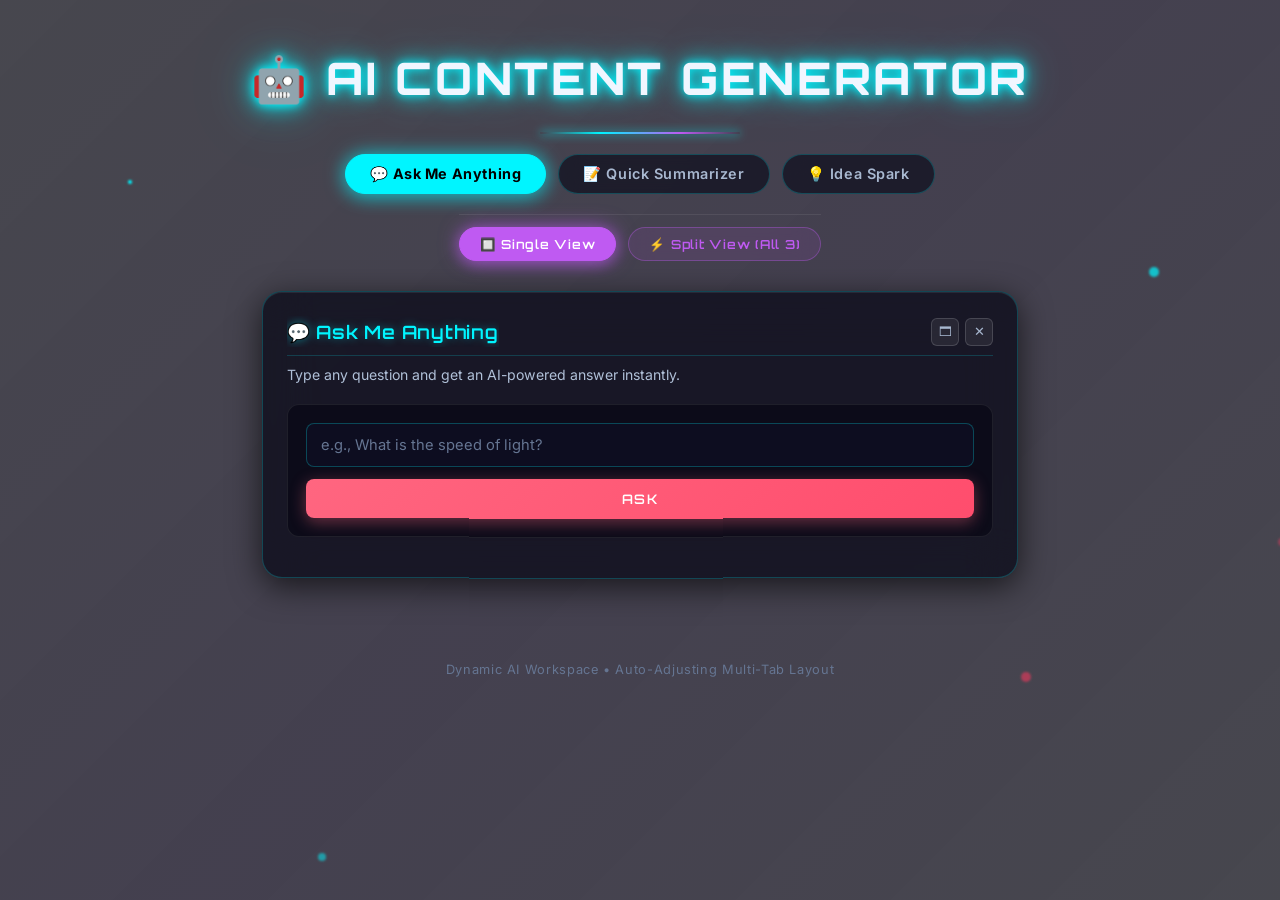
<file: index.html>
<!DOCTYPE html>
<html lang="en">
<head>
    <meta charset="UTF-8">
    <meta name="viewport" content="width=device-width, initial-scale=1.0">
    <title>AI Content Generator — Dynamic Multi-Tab Workspace</title>
    <link rel="stylesheet" href="style.css">
</head>
<body>

    <!-- ===== Header Section ===== -->
    <header>
        <h1>🤖 AI Content Generator</h1>
    </header>

    <!-- ===== Navigation Tabs & View Controls ===== -->
    <nav class="tabs">
        <div class="tab-buttons">
            <button class="tab-btn active" data-tab="ask">💬 Ask Me Anything</button>
            <button class="tab-btn" data-tab="summarize">📝 Quick Summarizer</button>
            <button class="tab-btn" data-tab="ideas">💡 Idea Spark</button>
        </div>
        <div class="view-toggles">
            <button class="view-btn active" id="btn-mode-single" title="Single Tab Mode">🔲 Single View</button>
            <button class="view-btn" id="btn-mode-all" title="View All Side-by-Side">⚡ Split View (All 3)</button>
        </div>
    </nav>

    <!-- ===== Main Content Area ===== -->
    <main class="container layout-1-col" id="main-container">

        <!-- Feature 1: Ask Me Anything -->
        <section id="ask" class="tab-content active">
            <div class="section-header">
                <h2>💬 Ask Me Anything</h2>
                <div class="panel-controls">
                    <button class="panel-btn focus-btn" title="Focus View" data-target="ask">🗖</button>
                    <button class="panel-btn close-btn" title="Close Section" data-target="ask">✕</button>
                </div>
            </div>
            <p class="description">Type any question and get an AI-powered answer instantly.</p>

            <div class="input-group">
                <input
                    type="text"
                    id="ask-input"
                    placeholder="e.g., What is the speed of light?"
                />
                <button id="ask-btn" class="action-btn">Ask</button>
            </div>

            <div id="ask-result" class="result-box hidden">
                <h3>Answer:</h3>
                <div id="ask-output" class="markdown-content"></div>
            </div>
        </section>

        <!-- Feature 2: Quick Summarizer -->
        <section id="summarize" class="tab-content">
            <div class="section-header">
                <h2>📝 Quick Summarizer</h2>
                <div class="panel-controls">
                    <button class="panel-btn focus-btn" title="Focus View" data-target="summarize">🗖</button>
                    <button class="panel-btn close-btn" title="Close Section" data-target="summarize">✕</button>
                </div>
            </div>
            <p class="description">Paste a block of text and get a concise summary.</p>

            <div class="input-group">
                <textarea
                    id="summarize-input"
                    rows="6"
                    placeholder="Paste your long text here..."
                ></textarea>
                <button id="summarize-btn" class="action-btn">Summarize</button>
            </div>

            <div id="summarize-result" class="result-box hidden">
                <h3>Summary:</h3>
                <div id="summarize-output" class="markdown-content"></div>
            </div>
        </section>

        <!-- Feature 3: Idea Spark -->
        <section id="ideas" class="tab-content">
            <div class="section-header">
                <h2>💡 Idea Spark</h2>
                <div class="panel-controls">
                    <button class="panel-btn focus-btn" title="Focus View" data-target="ideas">🗖</button>
                    <button class="panel-btn close-btn" title="Close Section" data-target="ideas">✕</button>
                </div>
            </div>
            <p class="description">Need inspiration? Ask for ideas on any topic!</p>

            <div class="input-group">
                <input
                    type="text"
                    id="ideas-input"
                    placeholder="e.g., blog post ideas about JavaScript"
                />
                <button id="ideas-btn" class="action-btn">Get Ideas</button>
            </div>

            <div id="ideas-result" class="result-box hidden">
                <h3>Ideas:</h3>
                <div id="ideas-output" class="markdown-content"></div>
            </div>
        </section>

    </main>



    <!-- ===== Footer ===== -->
    <footer>
        <p>Dynamic AI Workspace • Auto-Adjusting Multi-Tab Layout</p>
    </footer>

    <!-- API Keys (secret - loaded locally) -->
    <script src="config.js?v=4"></script>
    <!-- Link to our JavaScript file -->
    <script src="app.js?v=4"></script>

</body>
</html>
</file>
<file: style.css>
/* =============================================
   AI CONTENT GENERATOR — CYBERPUNK GLASSMORPHISM
   Dynamic Auto-Adjusting Multi-Tab Layout
   ============================================= */

/* ---------- Google Font ---------- */
@import url('https://fonts.googleapis.com/css2?family=Orbitron:wght@400;600;800&family=Inter:wght@300;400;500;600&display=swap');

/* ---------- CSS Custom Properties ---------- */
:root {
    --neon-cyan: #00f5ff;
    --neon-purple: #bf5af2;
    --neon-pink: #ff375f;
    --neon-yellow: #ffd60a;
    --neon-green: #30d158;

    --glass-bg: rgba(10, 10, 25, 0.75);
    --glass-border: rgba(0, 245, 255, 0.22);
    --glass-hover: rgba(15, 15, 35, 0.85);

    --text-primary: #f0f6ff;
    --text-secondary: #a8b8d0;
    --text-muted: #657592;

    --radius-lg: 20px;
    --radius-md: 12px;
    --radius-sm: 8px;

    --transition: 0.3s cubic-bezier(0.4, 0, 0.2, 1);
}

/* ---------- Reset & Base ---------- */
*,
*::before,
*::after {
    margin: 0;
    padding: 0;
    box-sizing: border-box;
}

html {
    scroll-behavior: smooth;
}

body {
    min-height: 100vh;
    font-family: 'Inter', sans-serif;
    font-size: 16px;
    color: var(--text-primary);
    line-height: 1.7;

    /* ── BACKGROUND IMAGE ── */
    background-image: url('https://i.pinimg.com/1200x/06/6f/a2/066fa2cb37aa563522fa6c1f0760d172.jpg');
    background-size: cover;
    background-position: center center;
    background-attachment: fixed;
    background-repeat: no-repeat;
    position: relative;
}

/* Semi-transparent dark overlay */
body::before {
    content: '';
    position: fixed;
    inset: 0;
    background: linear-gradient(135deg,
            rgba(0, 0, 10, 0.72) 0%,
            rgba(5, 0, 20, 0.75) 50%,
            rgba(0, 0, 10, 0.72) 100%);
    z-index: 0;
    pointer-events: none;
}

body>* {
    position: relative;
    z-index: 1;
}

/* ---------- Scrollbar ---------- */
::-webkit-scrollbar {
    width: 6px;
    height: 6px;
}

::-webkit-scrollbar-track {
    background: transparent;
}

::-webkit-scrollbar-thumb {
    background: var(--neon-cyan);
    border-radius: 4px;
    opacity: 0.5;
}

/* =============================================
   HEADER
   ============================================= */
header {
    text-align: center;
    padding: 40px 24px 20px;
}

header h1 {
    font-family: 'Orbitron', sans-serif;
    font-size: clamp(1.8rem, 5vw, 2.8rem);
    font-weight: 800;
    letter-spacing: 0.06em;
    text-transform: uppercase;
    color: var(--text-primary);

    text-shadow:
        0 0 8px var(--neon-cyan),
        0 0 20px var(--neon-cyan),
        0 0 42px rgba(0, 245, 255, 0.45),
        0 0 80px rgba(0, 245, 255, 0.18);

    animation: headerPulse 3s ease-in-out infinite alternate;
}

@keyframes headerPulse {
    from {
        text-shadow: 0 0 8px var(--neon-cyan), 0 0 20px var(--neon-cyan), 0 0 42px rgba(0, 245, 255, 0.45);
    }
    to {
        text-shadow: 0 0 12px var(--neon-purple), 0 0 28px var(--neon-purple), 0 0 60px rgba(191, 90, 242, 0.5);
    }
}

header::after {
    content: '';
    display: block;
    margin: 16px auto 0;
    width: 200px;
    height: 2px;
    background: linear-gradient(90deg,
            transparent 0%,
            var(--neon-cyan) 30%,
            var(--neon-purple) 70%,
            transparent 100%);
    border-radius: 2px;
    box-shadow: 0 0 10px var(--neon-cyan);
}

/* =============================================
   NAV TABS & VIEW TOGGLES
   ============================================= */
nav.tabs {
    display: flex;
    flex-direction: column;
    align-items: center;
    gap: 16px;
    padding: 0 24px 30px;
}

.tab-buttons,
.view-toggles {
    display: flex;
    justify-content: center;
    gap: 12px;
    flex-wrap: wrap;
}

.tab-btn {
    font-family: 'Inter', sans-serif;
    font-size: 0.9rem;
    font-weight: 600;
    letter-spacing: 0.04em;
    color: var(--text-secondary);
    background: rgba(10, 10, 25, 0.65);
    border: 1px solid var(--glass-border);
    border-radius: 50px;
    padding: 10px 24px;
    cursor: pointer;
    backdrop-filter: blur(14px);
    -webkit-backdrop-filter: blur(14px);
    transition: var(--transition);
    position: relative;
    overflow: hidden;
}

.tab-btn::before {
    content: '';
    position: absolute;
    inset: 0;
    background: linear-gradient(120deg, transparent 40%, rgba(255, 255, 255, 0.07) 50%, transparent 60%);
    transform: translateX(-100%);
    transition: 0.5s ease;
}

.tab-btn:hover::before {
    transform: translateX(100%);
}

.tab-btn:hover {
    color: var(--neon-cyan);
    border-color: rgba(0, 245, 255, 0.5);
    background: rgba(0, 245, 255, 0.1);
    box-shadow: 0 0 18px rgba(0, 245, 255, 0.25);
    transform: translateY(-2px);
}

.tab-btn.active {
    color: #000;
    background: var(--neon-cyan);
    border-color: var(--neon-cyan);
    box-shadow:
        0 0 20px rgba(0, 245, 255, 0.55),
        0 4px 18px rgba(0, 245, 255, 0.35);
    font-weight: 700;
}

/* View Mode Switcher Buttons */
.view-toggles {
    border-top: 1px solid rgba(255, 255, 255, 0.08);
    padding-top: 12px;
    margin-top: 4px;
}

.view-btn {
    font-family: 'Orbitron', sans-serif;
    font-size: 0.78rem;
    font-weight: 600;
    letter-spacing: 0.06em;
    color: var(--neon-purple);
    background: rgba(191, 90, 242, 0.1);
    border: 1px solid rgba(191, 90, 242, 0.35);
    border-radius: 50px;
    padding: 8px 20px;
    cursor: pointer;
    backdrop-filter: blur(12px);
    transition: var(--transition);
}

.view-btn:hover {
    background: rgba(191, 90, 242, 0.25);
    border-color: var(--neon-purple);
    box-shadow: 0 0 14px rgba(191, 90, 242, 0.4);
    transform: translateY(-2px);
}

.view-btn.active {
    background: var(--neon-purple);
    color: #ffffff;
    border-color: var(--neon-purple);
    box-shadow:
        0 0 20px rgba(191, 90, 242, 0.6),
        0 4px 14px rgba(191, 90, 242, 0.4);
}

/* =============================================
   DYNAMIC MAIN CONTAINER GRID LAYOUT
   ============================================= */
main.container {
    width: 95%;
    margin: 0 auto;
    padding: 0 12px 60px;
    display: grid;
    gap: 24px;
    transition: max-width 0.45s cubic-bezier(0.4, 0, 0.2, 1), grid-template-columns 0.45s cubic-bezier(0.4, 0, 0.2, 1);
    align-items: start;
}

/* 1-column layout (Centered single tab mode) */
main.container.layout-1-col {
    max-width: 780px;
    grid-template-columns: 1fr;
}

/* 2-column layout (Split 50% / 50%) */
main.container.layout-2-col {
    max-width: 1180px;
    grid-template-columns: repeat(2, 1fr);
}

/* 3-column layout (Side-by-side 33% / 33% / 33%) */
main.container.layout-3-col {
    max-width: 1560px;
    grid-template-columns: repeat(3, 1fr);
}

/* =============================================
   TAB SECTIONS (Glass Window Cards)
   ============================================= */
.tab-content {
    display: none;
    background: var(--glass-bg);
    border: 1px solid var(--glass-border);
    border-radius: var(--radius-lg);
    padding: 24px;
    backdrop-filter: blur(24px);
    -webkit-backdrop-filter: blur(24px);
    box-shadow:
        0 8px 32px rgba(0, 0, 0, 0.65),
        inset 0 1px 0 rgba(255, 255, 255, 0.08);
    transition: transform 0.3s ease, box-shadow 0.3s ease, border-color 0.3s ease;
    height: 100%;
}

.tab-content.active {
    display: flex;
    flex-direction: column;
    animation: fadeSlideIn 0.4s ease forwards;
}

.tab-content:hover {
    border-color: rgba(0, 245, 255, 0.4);
    box-shadow:
        0 12px 40px rgba(0, 0, 0, 0.75),
        0 0 20px rgba(0, 245, 255, 0.15);
}

@keyframes fadeSlideIn {
    from {
        opacity: 0;
        transform: translateY(18px) scale(0.98);
    }
    to {
        opacity: 1;
        transform: translateY(0) scale(1.0);
    }
}

/* ---- Section Panel Header & Controls ---- */
.section-header {
    display: flex;
    justify-content: space-between;
    align-items: center;
    margin-bottom: 8px;
    padding-bottom: 8px;
    border-bottom: 1px solid rgba(0, 245, 255, 0.18);
}

.section-header h2 {
    font-family: 'Orbitron', sans-serif;
    font-size: 1.15rem;
    font-weight: 600;
    letter-spacing: 0.04em;
    color: var(--neon-cyan);
    text-shadow: 0 0 10px rgba(0, 245, 255, 0.4);
    white-space: nowrap;
    overflow: hidden;
    text-overflow: ellipsis;
}

.panel-controls {
    display: flex;
    align-items: center;
    gap: 6px;
}

.panel-btn {
    background: rgba(255, 255, 255, 0.07);
    border: 1px solid rgba(255, 255, 255, 0.15);
    color: var(--text-secondary);
    width: 28px;
    height: 28px;
    border-radius: 6px;
    font-size: 0.8rem;
    display: inline-flex;
    align-items: center;
    justify-content: center;
    cursor: pointer;
    transition: var(--transition);
}

.panel-btn:hover {
    background: var(--neon-cyan);
    color: #000;
    border-color: var(--neon-cyan);
    box-shadow: 0 0 10px var(--neon-cyan);
}

.panel-btn.close-btn:hover {
    background: var(--neon-pink);
    color: #fff;
    border-color: var(--neon-pink);
    box-shadow: 0 0 10px var(--neon-pink);
}

.tab-content .description {
    font-size: 0.88rem;
    color: #b0c0d8;
    margin-bottom: 18px;
    line-height: 1.5;
}

/* =============================================
   GLASSMORPHISM INPUT AREA
   ============================================= */
.input-group {
    background: rgba(5, 5, 18, 0.6);
    border: 1px solid rgba(255, 255, 255, 0.08);
    border-radius: var(--radius-md);
    padding: 18px;
    margin-bottom: 16px;
    display: flex;
    flex-direction: column;
    gap: 12px;
}

/* Inputs & Textareas */
input[type="text"],
textarea {
    width: 100%;
    background: rgba(15, 15, 35, 0.9);
    border: 1px solid rgba(0, 245, 255, 0.25);
    border-radius: var(--radius-sm);
    color: #ffffff;
    font-family: 'Inter', sans-serif;
    font-size: 0.92rem;
    padding: 12px 14px;
    outline: none;
    transition: var(--transition);
    caret-color: var(--neon-cyan);
}

input[type="text"]::placeholder,
textarea::placeholder {
    color: var(--text-muted);
}

input[type="text"]:focus,
textarea:focus {
    background: rgba(0, 245, 255, 0.06);
    border-color: var(--neon-cyan);
    box-shadow: 0 0 0 3px rgba(0, 245, 255, 0.18);
}

textarea {
    resize: vertical;
    min-height: 120px;
    line-height: 1.6;
}

/* Action Buttons */
.action-btn {
    width: 100%;
    padding: 12px 20px;
    font-family: 'Orbitron', sans-serif;
    font-size: 0.82rem;
    font-weight: 600;
    letter-spacing: 0.12em;
    text-transform: uppercase;
    color: #fff;
    background: linear-gradient(135deg, #ff6680 0%, #ff4d6d 100%);
    border: none;
    border-radius: var(--radius-sm);
    cursor: pointer;
    transition: var(--transition);
    box-shadow: 0 4px 16px rgba(255, 102, 128, 0.4);
}

.action-btn:hover {
    transform: translateY(-2px);
    box-shadow: 0 6px 24px rgba(255, 102, 128, 0.65);
}

.action-btn:active {
    transform: translateY(0);
}

/* =============================================
   RESULT BOX (Output Card)
   ============================================= */
.result-box {
    margin-top: auto;
    background: rgba(5, 5, 18, 0.92);
    border: 1px solid rgba(0, 245, 255, 0.25);
    border-radius: var(--radius-md);
    padding: 18px;
    box-shadow: inset 0 1px 0 rgba(255, 255, 255, 0.05);
    animation: fadeSlideIn 0.35s ease forwards;
    max-height: 380px;
    overflow-y: auto;
}

.result-box h3 {
    font-family: 'Orbitron', sans-serif;
    font-size: 0.75rem;
    letter-spacing: 0.16em;
    text-transform: uppercase;
    color: var(--neon-cyan);
    margin-bottom: 10px;
    opacity: 0.9;
}

.result-box.hidden {
    display: none;
}

/* Markdown formatting inside result boxes */
.markdown-content {
    font-size: 0.9rem;
    color: var(--text-primary);
    line-height: 1.75;
}

.markdown-content p {
    margin-bottom: 10px;
    color: #e2e8f0;
}

.markdown-content h2,
.markdown-content h3,
.markdown-content h4 {
    font-family: 'Orbitron', sans-serif;
    color: var(--neon-cyan);
    margin: 14px 0 8px 0;
    font-weight: 600;
}

.markdown-content strong {
    color: var(--neon-yellow);
}

.markdown-content ul,
.markdown-content ol {
    margin: 8px 0 12px 18px;
}

.markdown-content li {
    margin-bottom: 6px;
}

.markdown-content code {
    background: rgba(0, 245, 255, 0.12);
    color: var(--neon-cyan);
    padding: 2px 6px;
    border-radius: 4px;
    font-size: 0.85em;
}

.markdown-content pre {
    background: rgba(5, 5, 18, 0.95);
    border: 1px solid rgba(0, 245, 255, 0.3);
    padding: 12px;
    border-radius: 8px;
    overflow-x: auto;
    margin: 12px 0;
}

.loading-state {
    color: var(--neon-cyan);
    font-weight: 500;
    display: flex;
    align-items: center;
    gap: 8px;
}

.error-state {
    color: #ff4d6d;
    background: rgba(255, 77, 109, 0.1);
    border: 1px solid rgba(255, 77, 109, 0.3);
    padding: 10px 14px;
    border-radius: 8px;
    font-size: 0.85rem;
}

/* =============================================
   FOOTER
   ============================================= */
footer {
    text-align: center;
    padding: 20px;
    color: var(--text-muted);
    font-size: 0.8rem;
    letter-spacing: 0.05em;
}

/* =============================================
   BACKGROUND AMBIENT PARTICLES
   ============================================= */
body::after {
    content: '';
    position: fixed;
    width: 4px;
    height: 4px;
    border-radius: 50%;
    background: var(--neon-cyan);
    top: 20%;
    left: 10%;
    box-shadow:
        80vw 10vh 0 3px rgba(0, 245, 255, 0.7),
        15vw 75vh 0 2px rgba(0, 245, 255, 0.5),
        55vw 88vh 0 4px rgba(0, 245, 255, 0.4),
        30vw 20vh 0 2px rgba(191, 90, 242, 0.65),
        70vw 55vh 0 3px rgba(255, 55, 95, 0.55),
        90vw 40vh 0 2px rgba(255, 55, 95, 0.40);
    animation: particleDrift 8s ease-in-out infinite alternate;
    z-index: 0;
    pointer-events: none;
    filter: blur(1px);
}

@keyframes particleDrift {
    from {
        transform: translate(0, 0) scale(1.0);
        opacity: 0.75;
    }
    to {
        transform: translate(6px, -8px) scale(1.1);
        opacity: 1;
    }
}

/* =============================================
   RESPONSIVE LAYOUT BREAKPOINTS & MOBILE OPTIMIZATIONS
   ============================================= */

/* Tablet & Smaller Laptops (<= 1024px) */
@media (max-width: 1024px) {
    main.container {
        width: 98%;
        gap: 18px;
    }

    main.container.layout-3-col {
        grid-template-columns: repeat(2, 1fr);
    }
}

/* Tablets & Mobile Devices (<= 768px) */
@media (max-width: 768px) {
    header {
        padding: 24px 16px 12px;
    }

    header h1 {
        font-size: clamp(1.4rem, 6vw, 2rem);
    }

    header::after {
        width: 140px;
        margin-top: 10px;
    }

    nav.tabs {
        padding: 0 16px 20px;
        gap: 12px;
    }

    .tab-buttons {
        gap: 8px;
        width: 100%;
        justify-content: center;
    }

    .tab-btn {
        font-size: 0.82rem;
        padding: 8px 16px;
        flex: 1 1 auto;
        text-align: center;
        max-width: 160px;
    }

    .view-toggles {
        gap: 8px;
        padding-top: 8px;
        width: 100%;
        justify-content: center;
    }

    .view-btn {
        font-size: 0.75rem;
        padding: 6px 14px;
    }

    main.container,
    main.container.layout-1-col,
    main.container.layout-2-col,
    main.container.layout-3-col {
        width: 100%;
        grid-template-columns: 1fr;
        padding: 0 10px 40px;
        gap: 16px;
    }

    .tab-content {
        padding: 18px 14px;
        border-radius: var(--radius-md);
    }

    .section-header h2 {
        font-size: 1rem;
    }

    .input-group {
        padding: 14px 12px;
        gap: 10px;
    }

    /* Prevent iOS browser auto-zoom on input focus */
    input[type="text"],
    textarea {
        font-size: 16px !important;
        padding: 10px 12px;
    }

    textarea {
        min-height: 100px;
    }

    .action-btn {
        padding: 12px 16px;
        font-size: 0.85rem;
    }

    .result-box {
        padding: 14px;
        max-height: 320px;
    }
}

/* Small Mobile Screens (<= 480px) */
@media (max-width: 480px) {
    header {
        padding: 18px 12px 10px;
    }

    header h1 {
        font-size: 1.3rem;
    }

    nav.tabs {
        padding: 0 10px 16px;
        gap: 10px;
    }

    .tab-buttons {
        display: flex;
        flex-wrap: wrap;
        gap: 6px;
        width: 100%;
        justify-content: center;
    }

    .tab-btn {
        font-size: 0.75rem;
        padding: 8px 12px;
        border-radius: 20px;
        flex: 1 1 calc(33% - 6px);
        min-width: 90px;
        text-align: center;
    }

    .view-toggles {
        display: flex;
        width: 100%;
        justify-content: center;
        gap: 6px;
    }

    .view-btn {
        font-size: 0.72rem;
        padding: 6px 10px;
        flex: 1;
        text-align: center;
    }

    .tab-content {
        padding: 14px 10px;
    }

    .section-header h2 {
        font-size: 0.92rem;
    }

    .panel-btn {
        width: 32px;
        height: 32px;
        font-size: 0.9rem;
    }

    .input-group {
        padding: 12px 10px;
    }

    .result-box {
        padding: 12px;
        max-height: 280px;
    }

    .result-box h3 {
        font-size: 0.7rem;
    }

    .markdown-content {
        font-size: 0.86rem;
    }
}
</file>
